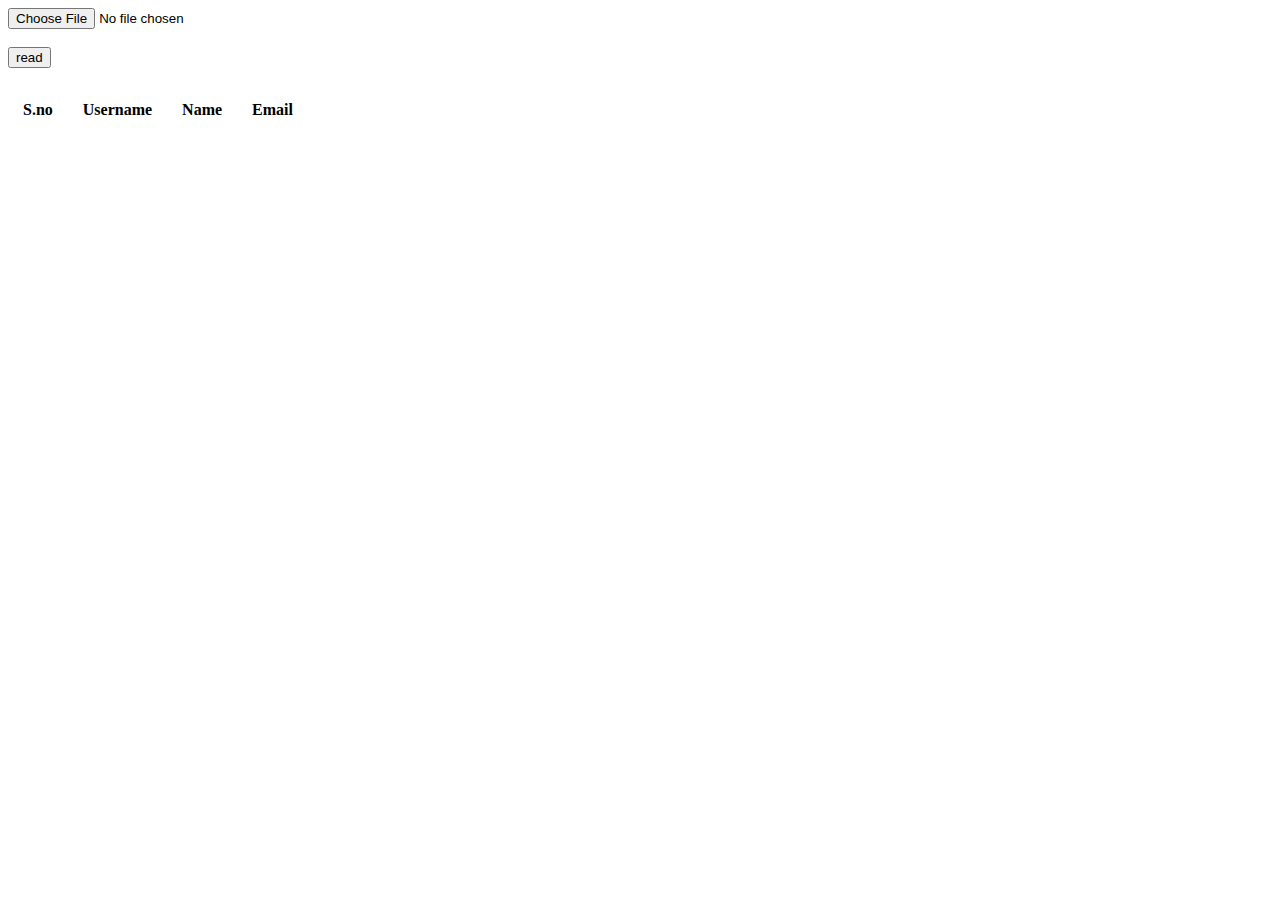
<file: js-ex.html>
<!DOCTYPE html>
<html lang="en">

<head>
    <meta charset="UTF-8">
    <meta name="viewport" content="width=device-width, initial-scale=1.0">
    <link rel="stylesheet" href="css/style.css">
    <title> Sử dụng Js tập tin csv </title>
</head>

<body>
    <div>
        <input id="file" type="file" name="file" accept=".csv"></input><br><br>
        <input id="btnsubmit" type="button" name="file" value="read" onclick="readCSVFile();"></input> <br> <br>
    </div>
    <!--  List CSV file data -->
    <table id="tblcsvdata" boder="1" style=" border-collapse: collapse">
        <thead>
            <th>S.no</th>
            <th>Username</th>
            <th>Name</th>
            <th>Email</th>
        </thead>
    </table>
    <script src="js/script.js"></script>
</body>

</html>
</file>
<file: css/style.css>
table th,
table td {
    padding: 15px;
    fotn
}
</file>
